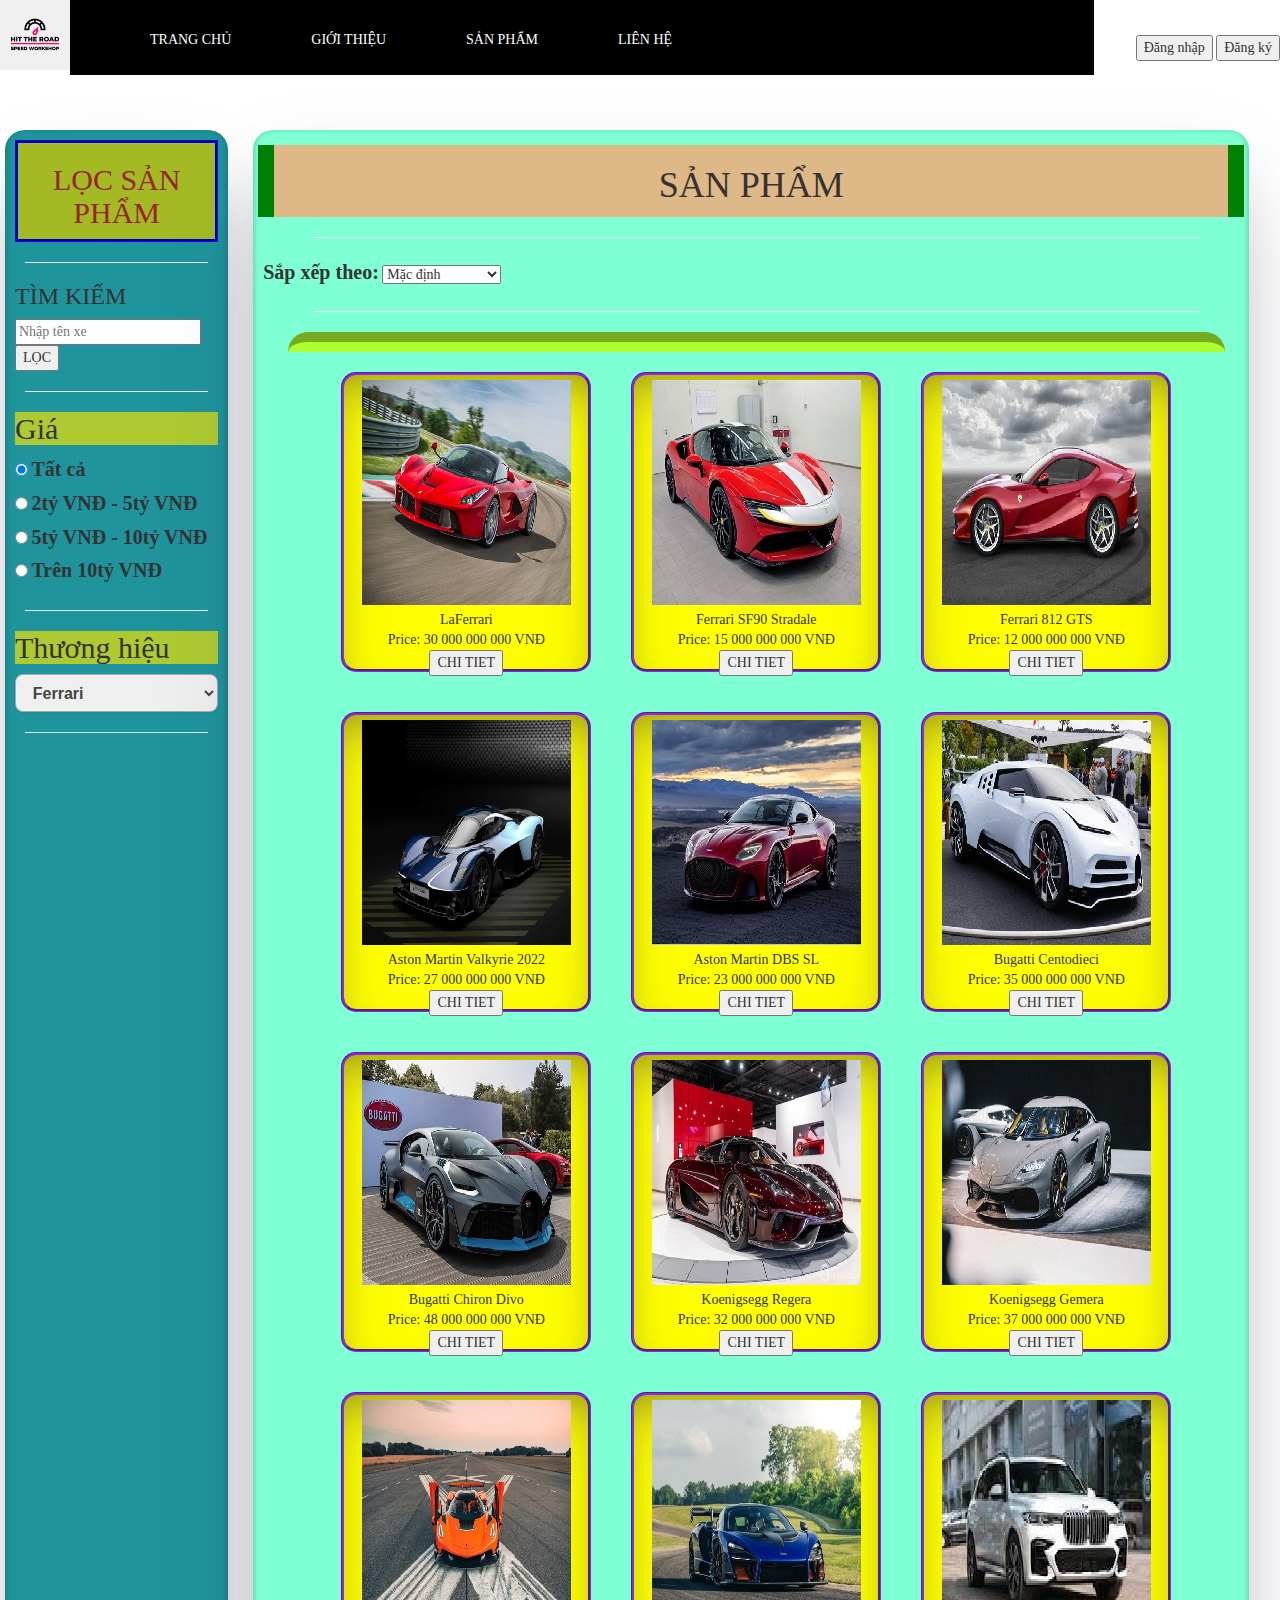
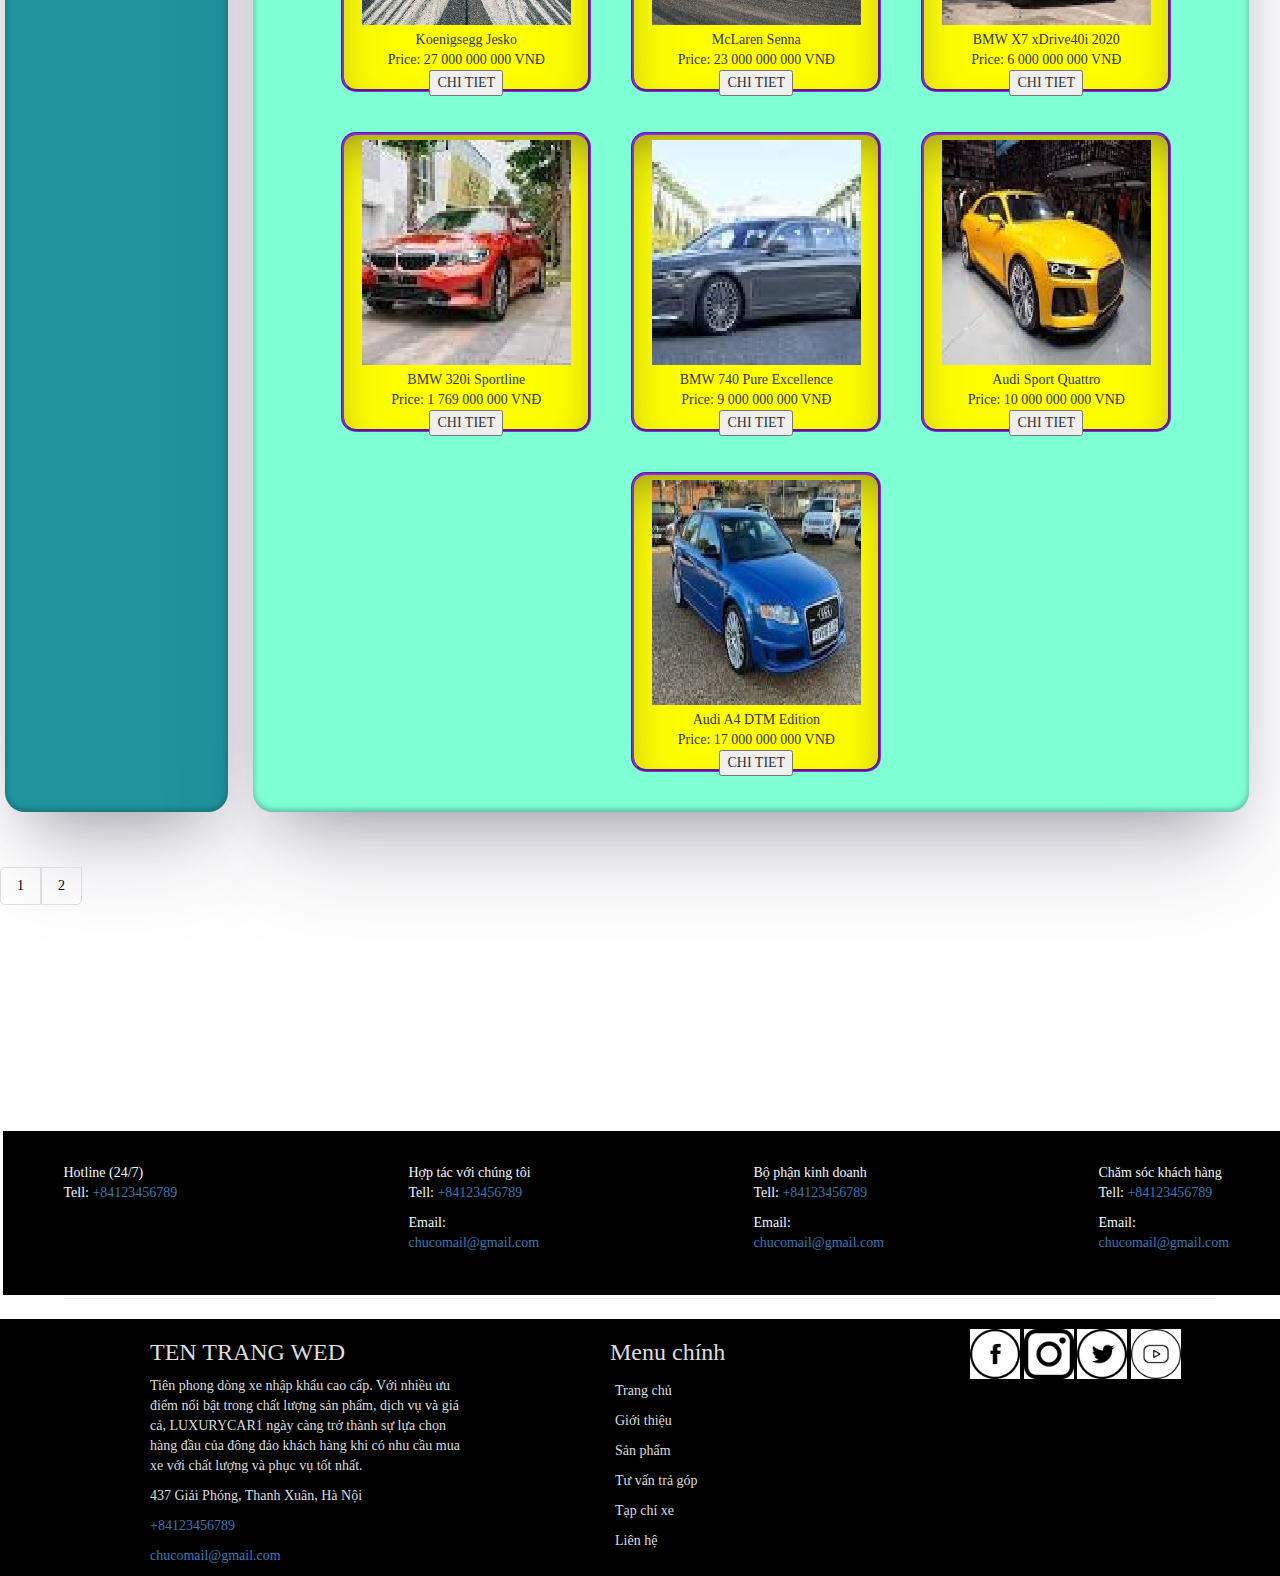
<file: sanpham.html>
<!DOCTYPE html>
<html lang="en">
<head>
    <meta charset="UTF-8">
    <meta http-equiv="X-UA-Compatible" content="IE=edge">
    <meta name="viewport" content="width=device-width, initial-scale=1.0">
    <title>Sản phẩm</title>
    <link rel="stylesheet" href="format.css">
    <script src="dieukhien.js"defer></script>
    <link rel="stylesheet" href="https://maxcdn.bootstrapcdn.com/bootstrap/3.4.0/css/bootstrap.min.css">
</head>
<body>
    <div class="header">
        <img class="logo" src="./img/logo.png" width="70px" height="70px">
        <div class="nav-menu">
            <div class="nav"><a href="" onclick="trangchu()">TRANG CHỦ</a> </div>
            <div class="nav"><a href="" onclick="hienbrand()">GIỚI THIỆU</a></div>
            <div class="nav"><a href="" onclick="sanpham()">SẢN PHẨM</a></div>
            <div class="nav"><a href="" onclick="lienhe()">LIÊN HỆ</a></div>
        </div>
        <div id="cacbutton" class="dangnhap">
           
        </div>
    </div>
    <div id="popup"></div>
    <div class="body">
        <div class="left-menu">
            <div class="danhmuc">
                <h2>LỌC SẢN PHẨM</h2>
            </div>
            <hr  width="90%" align="center" />
            <h3>TÌM KIẾM</h3>
            <input type="text" onkeyup="timkiemxe()" placeholder="Nhập tên xe" id="timkiem">
            <button onclick="timkiemxe()">LỌC</button>
            <hr  width="90%" align="center" />
            <div class="danhmuc2">
                <h2>Giá</h2>
            </div>
            <input type="radio" id="gia" name="gia" checked="checked" onclick="hientrang(1),phantrang()">
            <label> Tất cả</label><br>
            <input type="radio" id="gia" name="gia" onclick="locgia(2000000000,5000000000)">
            <label> 2tỷ VNĐ - 5tỷ VNĐ </label><br>
            <input type="radio" id="gia" name="gia" onclick="locgia(5000000000,10000000000)">
            <label> 5tỷ VNĐ - 10tỷ VNĐ</label><br>
            <input type="radio" id="gia" name="gia" onclick="locgia(10000000000,1000000000000)">
            <label> Trên 10tỷ VNĐ</label>
            <hr width="90%" align="center" />
            <div class="danhmuc2">
                <h2>Thương hiệu</h2>
            </div>
            <select class="select-css" name="cars" onchange="loc(value)" id="thuonghieu">
            </select>
            <hr width="90%" align="center" />
        </div>
        <div class="content">
            <div class="Sanpham">
                <h1>SẢN PHẨM</h1>
            </div>
            <hr width="90%" align="center" />
            <label for="cars">Sắp xếp theo:</label>
            <select class="sapxep" name="xapxep" id="sapxep" onchange="sapxep(value)">
                <option value="0">Mặc định</option>
                <option value="1">Giá (Thấp->Cao)</option>
                <option value="2">Giá (Cao->Thấp)</option>
            </select>
            <hr width="90%" align="center" />
            <div class="wrapper">
                <div id="product-wrapper" class="product-wrapper">
                </div>
            </div>
        </div>
    </div>
    <div class="trang">
        <div id= "pagination" class="pagination">
        </div>
    </div>
    <!-- Class footer -->
    <div class="footer">
        <!-- <hr  width="90%" align="center" color="black"/> -->
        <div class="lienlac">
            <div class="tell">
                <div>Hotline (24/7)</div>
                <p>Tell: <a href="tel:+84123456789">+84123456789</a></p>
            </div>
            <div class="hoptac">
                <div>Hợp tác với chúng tôi </div>
                <p>Tell: <a href="tel:+84123456789">+84123456789</a></p>
                <p>Email: <a href="mailto: chucomail@gmail.com.com">chucomail@gmail.com</a>
            </div>
            <div class="bpkd">
                <div>Bộ phận kinh doanh</div>
                <p>Tell: <a href="tel:+84123456789">+84123456789</a></p>
                <p>Email: <a href="mailto: chucomail@gmail.com.com">chucomail@gmail.com</a>
            </div>
            <div class="cskh">
                <div>Chăm sóc khách hàng</div>
                <p>Tell: <a href="tel:+84123456789">+84123456789</a></p>
                <p>Email: <a href="mailto: chucomail@gmail.com.com">chucomail@gmail.com</a>
            </div>
        </div>

    </div>
    <hr width="90%" align="center" color="black" />
    <div class="thongtin">
        <div class="loiket">
            <h3>TEN TRANG WED</h3>
            <p>Tiên phong dòng xe nhập khẩu cao cấp.
                Với nhiều ưu điểm nổi bật trong chất lượng sản phẩm, dịch vụ và giá cả,
                LUXURYCAR1 ngày càng trở thành sự lựa chọn hàng đầu của đông đảo khách
                hàng khi có nhu cầu mua xe với chất lượng và phục vụ tốt nhất.</p>
            <div>
                <p>437 Giải Phóng, Thanh Xuân, Hà Nội</p>
                <p><a href="tel:+84123456789">+84123456789</a></p>
                <p><a href="mailto: chucomail@gmail.com.com">chucomail@gmail.com</a>

            </div>
        </div>
        <div class="menubottom">
            <h3>Menu chính</h3>
            <div class="nav1"><a href="">Trang chủ</a> </div>
            <div class="nav1"><a href="">Giới thiệu</a></div>
            <div class="nav1"><a href="">Sản phẩm</a></div>
            <div class="nav1"><a href="">Tư vấn trả góp</a></div>
            <div class="nav1"><a href="">Tạp chí xe</a></div>
            <div class="nav1"><a href="">Liên hệ</a></div>
        </div>
        <div class="lienketicon">
            <a href="https://www.facebook.com/" target="_blank"><img src="./img/facebook.png" width="50px"
                    height="50px"></a>
            <a href="https://www.instagram.com/" target="_blank"><img src="./img/instagram.png" width="50px"
                    height="50px"></a>
            <a href="https://www.twitter.com/" target="_blank"><img src="./img/twitter.png" width="50px" height="50px"></a>
            <a href="https://www.youtube.com/" target="_blank"><img src="./img/youtube.png" width="50px" height="50px"></a>

        </div>
    </div>

</body>

</html>
</file>
<file: format.css>
* {
    font-family: 'Times New Roman', Times, serif;
}

body{
    -moz-user-select: none !important;
    -webkit-touch-callout: none!important;
    -webkit-user-select: none!important;
    -khtml-user-select: none!important;
    -moz-user-select: none!important;
    -ms-user-select: none!important;
    user-select: none!important;
    }

a {
    text-decoration: none;
    color: none;
}
/* GIOR HANG */
.btn-save {
    width: auto;
    background-color: rgb(166, 236, 171);
    color: rgb(1, 123, 10);
    font-weight: 600;
    letter-spacing: 1px;
}
.hinhdaidien{
    width:100px;
    height: auto;
}
.gio-hang-wrapper {
    position: relative;
    height: 80%;
    overflow: scroll;
    width: 100%;
    background-image: linear-gradient(to right ,#12c2e9, #c471ed, #f64f59);
}
.okechua .gio-hang-wrapper .btntat{
    position: absolute;
    top: 7px;
    right: 20px;
    padding-left:10px ;
    padding-right: 10px;
   
    font-size: 30px;
    background-color: aliceblue;
    border: hidden;
    border-radius: 10px;
}

.metroinha{
    margin-left: 45%;
    margin-top: 7%;
}


/* chinh sua cho khung dang nhap */
.baner{
    width: 100%;
}
.baner>h2{
    color: rgb(133, 184, 226);
    text-align: center;
}
.okechua .waperlog .btntat{
    position: relative;
    margin-top: 0px;
    padding-left:10px ;
    padding-right: 10px;
    margin-left: 100%;
    font-size: 30px;
    background-color: aliceblue;
    border: hidden;
    border-radius: 10px;
    
}
.okechua{
    
    /* background-repeat:no-repeat ; */
    /* background-size:100vw 100vh ; */
    height: 101vh;
    width: 101vw;
    /* position: absolute; */
    position:fixed;
    top: 0px;
    z-index: 1;
    background: rgba(0, 0, 0, 0.541);
    margin: 0px;
    /* background-color: rgb(255, 5, 5); */
    /* position: relative; */
} 
.waperlog{ 
    box-shadow:10px 10px 10px rgba(133, 131, 131, 0.493);
    /* position: sticky; */
    /* margin-top: 7%; */
    margin-left: 20%;
    width: 60%;
    height: 100%;
    background-color: rgba(44, 42, 58, 0.658);
    /* margin: auto; */
    padding: 2% 5% 5%;
}
#imglog{
    width: 100%;
    height: 100%;
}
.frmsigup{ /* khác chỗ này nha */
    margin-top: -5%;
    float: left;
    height: auto;
    width: 50%;
    background: rgba(255, 255, 255, 0);
}
.frmlog{
    float: left;
    height: auto;
    width: 50%;
}
.imglogwaper{
    float: left;
    height: auto;
    width: 50%;
    background: rgba(253, 251, 251, 0);
}
.login>div>input{
    line-height: 35px;
    width: 60%;
    margin-top: 10px;
    /* color: rgb(238, 9, 9); */
}
.main{
    text-align: center;
    margin-top: 15%;
}
.input{
    border-color: rgb(240, 30, 30);
    border-radius: 10px;
    box-shadow:10px 10px 10px rgba(255, 2, 2, 0.548);
    background-color: rgba(27, 27, 27, 0.863);
}
.input:optional{
    color: aqua;
}
.main>input:focus{
    border-color: rgb(94, 170, 231);
    box-shadow:10px 10px 10px rgba(110, 138, 231, 0.493);
    outline: rgb(94, 170, 231);;
    
}
.checkrighr{
    border-radius: 10px;
        color: green;
        outline:green;
        border-color: green;
        box-shadow:10px 10px 10px green;
        background-color: rgba(0, 0, 0, 0.863);
}
.checkrighr:optional{
    color: rgb(130, 216, 130);
}
.main>input::shadow{
    color: #000;
}
.BTDN{
    text-align: center;
    margin-top: 20px;
}
.BTDN>button{
    width: 60%;
    line-height: 30px;
    background-color: rgb(245, 243, 239);
    border-radius: 10px;
}
.forget{
    margin-top: 10px;
    position: absolute;
    right: 30% ;
    color: aliceblue;
}
/* ket thuc form quen mat khau */
#header{
    height: 120px;
    background-color: rgb(94, 170, 238);
    border-style: groove;
    width: 100%;
}
.nav {
    float: left;
    margin-left: 30px;
    margin-top: 30px;
}
.nav>a {
    color: white;
    margin-left: 50px;
}
.nav>a:hover {
    background-color: #4CAF50;
    padding: 5px;
    cursor: pointer;
}
.logo{
    float: left;
}
.dangnhap{
    padding-top: 5px;
    margin-top: 30px;
    float: right;
}
.dangnhap>button {
    border-radius: 10px;
    background-color: aqua;
    padding: 5px;
}
.dangnhap>button>a {
    color: red;
    font-weight: 700;
}
.dangnhap>button:hover {
    background-color: #4CAF50;
    padding: 5px;
    cursor: pointer;
}
.nav-menu{
    background-color: black;
    float: left;
    margin-bottom: 50px;
    width: 80%;
    padding-bottom: 25px;
}
.body {
    display: flex;
    justify-content: space-between;
    /* border-style: groove; */
    padding: 5px;
    width: 98%;
}
.left-menu {
    
    background-color: rgb(31, 148, 156);
    padding: 10px 10px;
    box-shadow: rgba(50, 50, 93, 0.25) 0px 50px 100px -20px, rgba(0, 0, 0, 0.3) 0px 30px 60px -30px, rgba(10, 37, 64, 0.35) 0px -2px 6px 0px inset;
    border-radius: 20px;
    width: 20%;
  
}
/*-------------CHI TIET SAN PHAN ----------------- */
.clt{
    position: relative;
    width: calc(90% - 5px);
    margin-bottom: -25px;
    margin-top: 5%;
    /* margin-inline:inherit ; */
}
.clt button{
    position: absolute;
    right: 3px;
}
.chitietsp{
    margin: auto;
    padding-bottom: 15px;
    display: flex;
    width: 80%;
    height: auto;
    clear: both;
    justify-content: center;
    background-color: rgba(230, 190, 150, 0.795);
    padding-top: 20px;
}

.imgdemo{
    width: 50%;
}
.imgdemo1{
    width: 100%;
    text-align: left;
    height: auto;
}

.imgdemo1>img{
    width: 75%;
    height: auto;
}
.sale{
    width: 40%;

}
.sale>div{
    margin-left: 10%;
}
.sale>div>h2:first-child{
    color: red;
}

.dau{
    border: groove 1px;
    border: width 1px;
    line-height: 37px;
    border-color: #000;
    width: 39px;
    text-align: center;
    font-size: auto ;
    /* padding: 0px 6px; */
    cursor: pointer;
    background-color: aliceblue;

}

#SL{
    line-height: 30px;
    text-align: center;
}
.TSL{
    border-radius:10px ;
    margin-left: 10%;
    /* text-align: center; */
    background: rgb(238, 43, 43);
    font-style: italic;
}
.TTSP{
    margin: auto;
    padding-bottom : 10px;
    width: 80%;
    background-color: rgba(201, 209, 130, 0.795);
    padding: 0% 1% 0 1%;
    /* overflow: scroll; */
    /* box-sizing: 100%; */
}

.TTSP>div>div{
    display: flex;
    width: 50%;
    background-color: rgba(133, 115, 115, 0.377);
    position: relative;
}
.TTSP>div{
    display: flex;
}
.TTSP img{
    width: 20px;
    height: 20px;
}
.TTSP>div>div>div{
    padding: 3px;

}
.TTSP>div>div:first-child{
    /* background: #000; */
    margin: 3px 1px 3px 0px;
   
}
.TTSP>div>div:last-child{
    /* background: #000; */
    margin: 3px 0px 3px 1px;
   
}
.TTSP>div>div>div:last-child{
    position: absolute;
    right: 0px;
    /* background: #000; */
}

/*-------------CHI TIET SAN PHAN ----------------- */

/*--------- CSS LEFT MENU------------*/
.select-css {
	display: block;
	font-size: 16px;
	font-family: sans-serif;
	font-weight: 700;
	color: #444;
	line-height: 1.3;
	padding: .6em 1.4em .5em .8em;
	width: 100%;
	max-width: 100%; 
	box-sizing: border-box;
	margin: 0;
	border: 1px solid #aaa;
	box-shadow: 0 1px 0 1px rgba(0,0,0,.04);
	border-radius: .5em;
	background-position: right .7em top 50%, 0 0;
	background-size: .65em auto, 100%;
}
.select-css::-ms-expand {
	display: none;
}
.select-css:hover {
	border-color: #888;
}
.select-css:focus {
	border-color: #aaa;
	box-shadow: 0 0 1px 3px rgba(59, 153, 252, .7);
	box-shadow: 0 0 0 3px -moz-mac-focusring;
	color: #222; 
	outline: none;
}
.select-css option {
	font-weight:normal;
}
.danhmuc {
    border-style: groove;
    border-color: blue;
    background-color: rgb(163, 186, 34);
    color: rgb(153, 34, 34);
    text-align: center;
}
.danhmuc2 {
    background-color: rgb(174, 202, 48);
}
.Sanpham {
    width: 100%;
    background-color: burlywood;
    padding: 1px 0px 1px 0px;
    margin-left:-5px ;
    margin-top: 15px;
    border-inline: 16px solid green ;
    /* margin: auto; */
    /* margin-left: 15px; */
    text-align: center;
    /* border-left: yellow groove 10px; */
    /* border-radius: 20px; */
}
label {
    font-weight: 700;
    font-size: 20px;
}
/* ---------------CSS LEFT MENU -------*/
.body {
    display: flex;
}

.content {
    margin-left: 2%;
    padding-left: 10px;
    width: 90%;
    background-color: aquamarine;
    height: auto;
    padding-bottom: 20px;
    box-shadow: rgba(50, 50, 93, 0.25) 0px 50px 100px -20px, rgba(0, 0, 0, 0.3) 0px 30px 60px -30px, rgba(10, 37, 64, 0.35) 0px -2px 6px 0px inset;
    border-radius: 20px;
}
.tenxe{
    font-family: sans-serif;
}
.lienhe {
   width: 100%;
    font-family: sans-serif;
    margin: 3px; 
    margin-top: 7px;
    text-align: center;
}
.product {
    border-style: groove;
    width: 250px;
    height: 300px;
    border-radius: 15px;
    margin: 20px;
    float: left;
    border-color: blueviolet;
    background-color: yellow;
    text-align: center;
    
    box-shadow: rgba(50, 50, 93, 0.25) 0px 30px 60px -12px inset, rgba(0, 0, 0, 0.3) 0px 18px 36px -18px inset;
}
.product img{
    width: 90%;
    height: 80%;
    image-rendering: pixelated;
    object-fit:fill;
    padding: 5px;
}
.product p{
    margin: 0;
    padding: 0;
}
.wrapper {
    border-top: greenyellow groove 20px;
    display: block;
    width: 95%;
    background-color: rgba(153, 205, 50, 0);
    /* margin-left: 30px; */
    margin-top:20px;
    margin: auto;
    /* padding: 15px; */
    /* box-shadow: rgba(0, 0, 0, 0.17) 0px -23px 25px 0px inset, rgba(0, 0, 0, 0.15) 0px -36px 30px 0px inset, rgba(0, 0, 0, 0.1) 0px -79px 40px 0px inset, rgba(0, 0, 0, 0.06) 0px 2px 1px, rgba(0, 0, 0, 0.09) 0px 4px 2px, rgba(0, 0, 0, 0.09) 0px 8px 4px, rgba(0, 0, 0, 0.09) 0px 16px 8px, rgba(0, 0, 0, 0.09) 0px 32px 16px; */
    border-radius: 20px;
}
.product-wrapper{
    display: flex;
    flex-wrap: wrap;
    justify-content: center;
}
.button {  
    margin-top: 14%;
}
.trang{
    width: 100%;
    margin-top: 30px;   
}
/* Phân trang */
.pagination {
    margin-left: 100%;

}
 
.pagination a {
    color: black;
    float: left;
    padding: 8px 16px;
    text-decoration: none;
    border: 1px solid #ddd;
}
.pagination a.active {
    background-color: #4CAF50;
    color: white;
    border: 1px solid #4CAF50;
} 
.pagination a:hover:not(.active) {background-color: #ddd;}
.pagination a:first-child {
    border-top-left-radius: 5px;
    border-bottom-left-radius: 5px;
}
.pagination a:last-child {
    border-bottom-right-radius: 5px;
}
/* Phân thân cuoi chuong trinh */
.footer {
    width: 100%;
    margin-bottom: 50px;
}
.lienlac{
    width: 100%;
    font-family: sans-serif;
    margin: 3px;
    display: flex;
    float: left;
    background-color: black;
    color: aliceblue;
    margin-top: 200px;
    justify-content: space-around;
    padding: 30px 0; 
}
.tell {
    /* margin-left: 400px; */
    width: 10%;
    border: 2px solid black ;
    
}
.hoptac{
    margin-left: 100px;
    width: 10%;
    border: 2px solid black ;
    
}
.bpkd{
    margin-left: 100px;
    width: 10%;
    border: 2px solid black ;
    
}
.cskh{
    margin-left: 100px;
    width: 10%;
    border: 2px solid black ;
    
}
.thongtin{
    background-color: black;
    width: 100%;
    display: flex;
}
.menubottom{
    margin-left: 150px;
    width: 25%;
    float: left;
    border: 1px soid black ;
    color: #ddd;
}
.loiket{
    margin-left: 150px;
    width: 25%;  
    border: 1px soid black ;
    color: #ddd;
}
.lienketicon{
    margin-top: 10px;
    margin-left: 50px;
    width: 25%;
    border: 1px soid black ;
    /* background-color: white; */
}
.lienketicon>a>img{
    background-color: white;
}
.lienketicon>a>img:hover{
    background-color: blanchedalmond;
    cursor: pointer;
}
.nav1{
    padding: 5px;
}
.nav1>a {
    color: #ddd ;
}
.nav1>a:hover {
    background-color: #4CAF50;
    cursor: pointer;
}


/* @media only screen and (max-width: 600px) {
    .header-menu li {
        display: block;
        height: 30px;
        line-height: 30px;
        padding: 0;
    }
    .letf-menu {
        width: 30%;
        height: 10%;
    }
    .content {
        width: 70%;
    }
    .right {
        display: none;
    }
    .wrapper {
        display: block;
    width: 85%;
    background-color: yellowgreen;
    margin-left: 5%;
    margin-top:20px;
    padding: 15px;

    }
    .product-wrapper {
    display: flex;
    justify-content: space-between;
    border-style: groove;
    margin-bottom: 20px;
    border-color: blue;
    margin-top: 15px;
    flex-wrap:wrap;
    align-content: stretch;
    }

    .product {
        border-style: groove;
        width: 75%;
        height: 200px;
        margin: 5%;
        border-color: blueviolet;
        background-color: yellow;
        margin-left: 12%;
    }

    .content {
        width: 60%;
        border-style: groove;
        background-color: aquamarine;
        height: 100%;

    }


    .footer {
        height: 100px;
        background-color: beige;
        border-style: groove;
        margin-top: 10px;
    }
} */

@media only screen and (max-width: 1000px){

        
        .left-menu{
            width: 25%;
        }
        .dau{

        }
       
}
@media only screen and (max-width: 800px){

        
    .left-menu{
        width: 45%;
    }
    
}
@media only screen and (max-width: 600px){

        
    .left-menu{
        width: 60%;
    }
   
}
</file>
